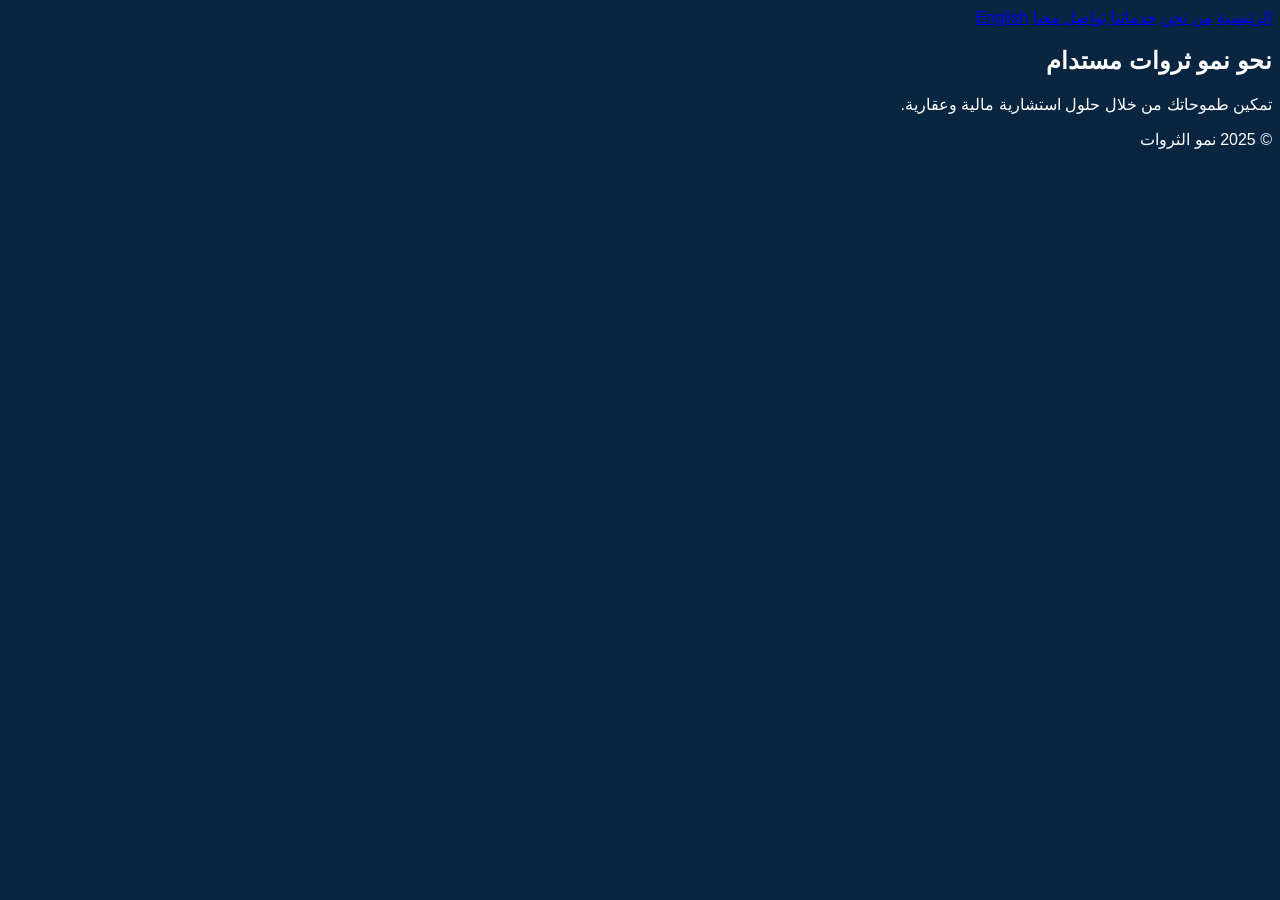
<file: ar/index.html>
<!DOCTYPE html><html lang="ar" dir="rtl"><head><meta charset="UTF-8"><title>الرئيسية</title><link rel="stylesheet" href="../styles.css"></head><body>

<header>
  <nav>
    <a href="index.html">الرئيسية</a>
    <a href="about.html">من نحن</a>
    <a href="services.html">خدماتنا</a>
    <a href="contact.html">تواصل معنا</a>
    <a href="../en/index.html">English</a>
  </nav>
</header>

<main><h2>نحو نمو ثروات مستدام</h2><p>تمكين طموحاتك من خلال حلول استشارية مالية وعقارية.</p></main><footer><p>© 2025 نمو الثروات</p></footer></body></html>
</file>
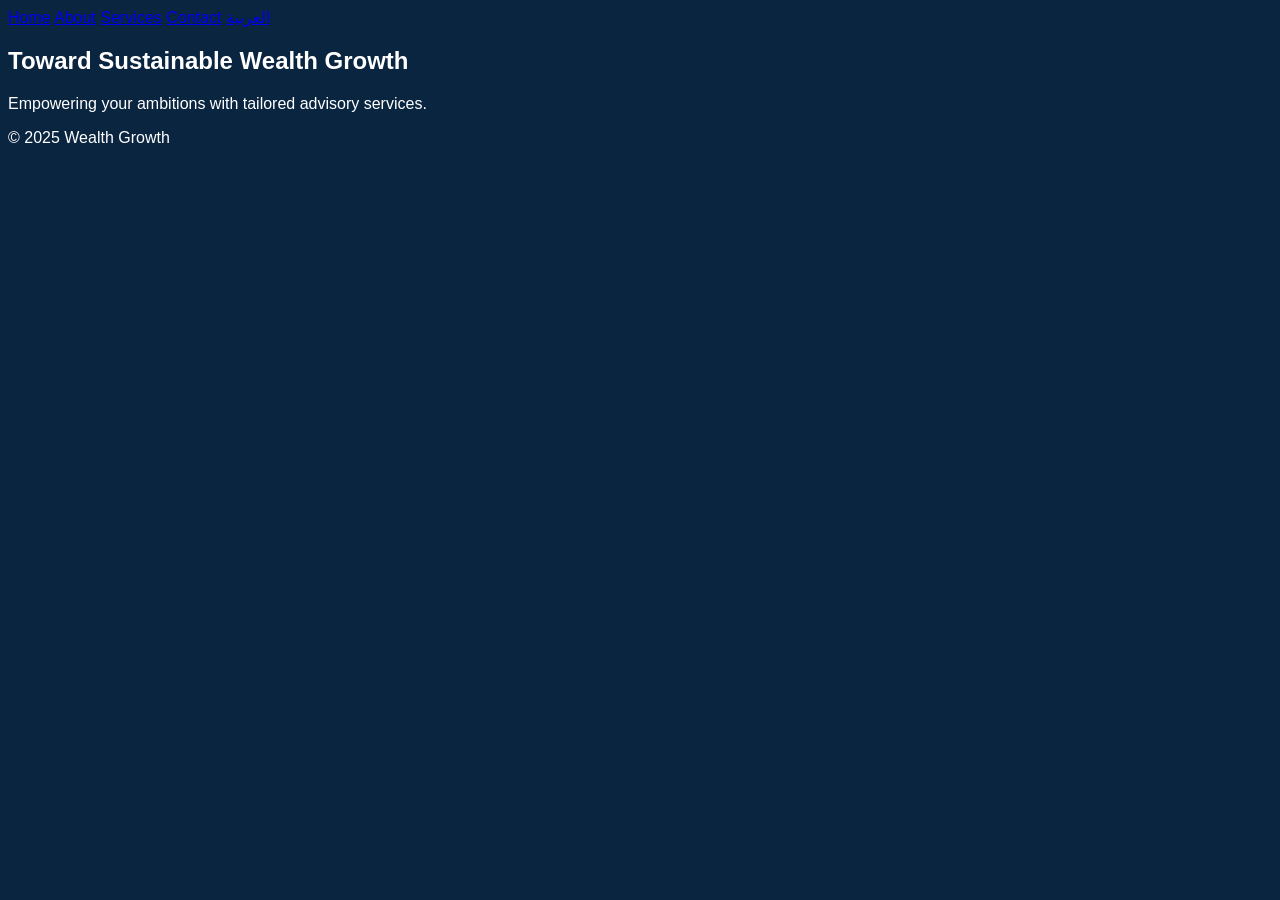
<file: en/index.html>
<!DOCTYPE html><html lang="en"><head><meta charset="UTF-8"><title>Home</title><link rel="stylesheet" href="../styles.css"></head><body>

<header>
  <nav>
    <a href="index.html">Home</a>
    <a href="about.html">About</a>
    <a href="services.html">Services</a>
    <a href="contact.html">Contact</a>
    <a href="../ar/index.html">العربية</a>
  </nav>
</header>

<main><h2>Toward Sustainable Wealth Growth</h2><p>Empowering your ambitions with tailored advisory services.</p></main><footer><p>© 2025 Wealth Growth</p></footer></body></html>
</file>
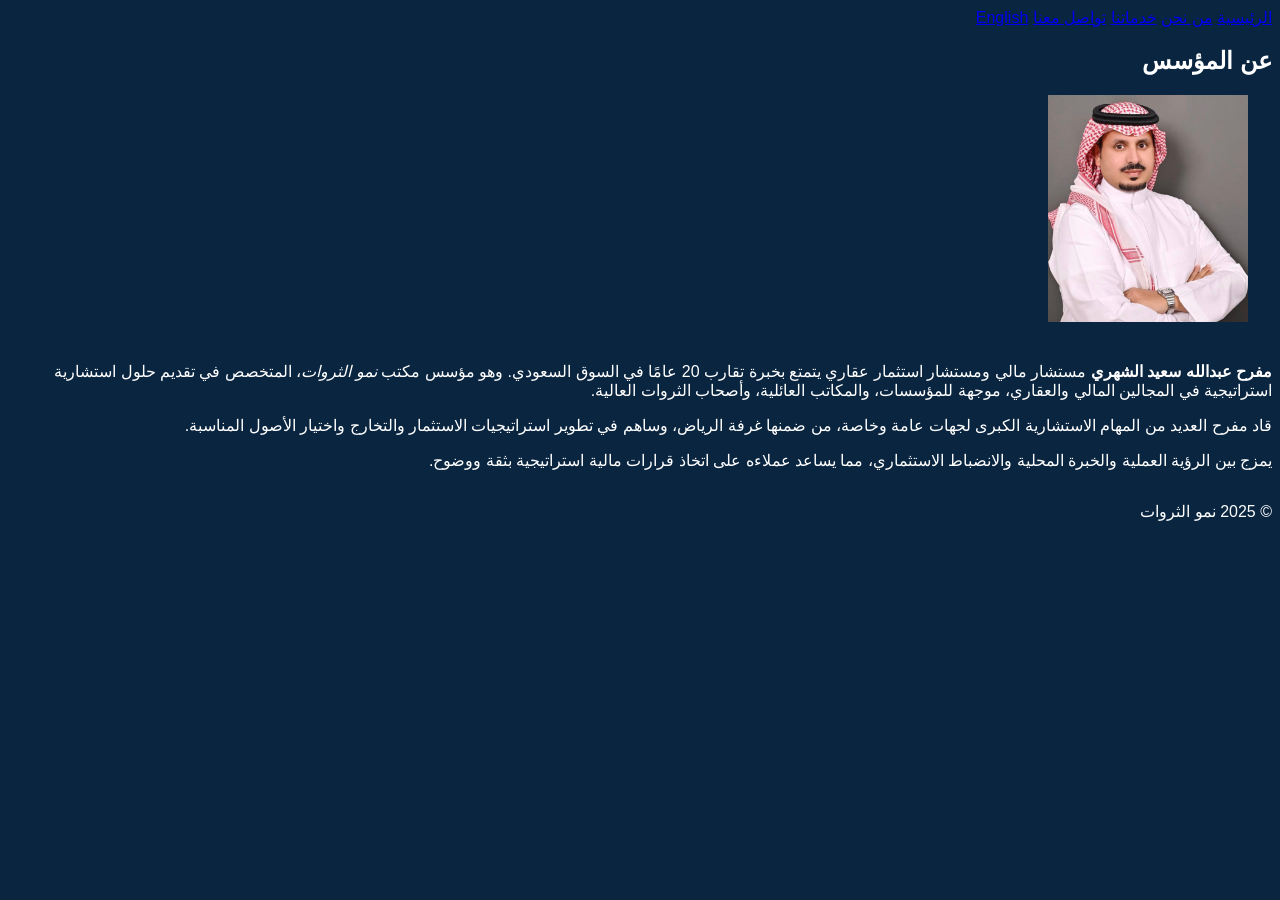
<file: ar/about.html>
<!DOCTYPE html><html lang="ar" dir="rtl"><head>
<meta charset="UTF-8">
<title>من نحن</title>
<link rel="stylesheet" href="../styles.css">
</head><body>

<header>
  <nav>
    <a href="index.html">الرئيسية</a>
    <a href="about.html">من نحن</a>
    <a href="services.html">خدماتنا</a>
    <a href="contact.html">تواصل معنا</a>
    <a href="../en/index.html">English</a>
  </nav>
</header>

<main>
  <h2>عن المؤسس</h2>
  <div style="display: flex; flex-wrap: wrap; align-items: flex-start;">
    <img src="../founder.jpg" alt="صورة المؤسس" style="max-width: 200px; margin: 0 1.5rem 1.5rem 0;">
    <div>
      <p><strong>مفرح عبدالله سعيد الشهري</strong> مستشار مالي ومستشار استثمار عقاري يتمتع بخبرة تقارب 20 عامًا في السوق السعودي. وهو مؤسس مكتب <em>نمو الثروات</em>، المتخصص في تقديم حلول استشارية استراتيجية في المجالين المالي والعقاري، موجهة للمؤسسات، والمكاتب العائلية، وأصحاب الثروات العالية.</p>
      <p>قاد مفرح العديد من المهام الاستشارية الكبرى لجهات عامة وخاصة، من ضمنها غرفة الرياض، وساهم في تطوير استراتيجيات الاستثمار والتخارج واختيار الأصول المناسبة.</p>
      <p>يمزج بين الرؤية العملية والخبرة المحلية والانضباط الاستثماري، مما يساعد عملاءه على اتخاذ قرارات مالية استراتيجية بثقة ووضوح.</p>
    </div>
  </div>
</main>
<footer><p>© 2025 نمو الثروات</p></footer>
</body></html>
</file>
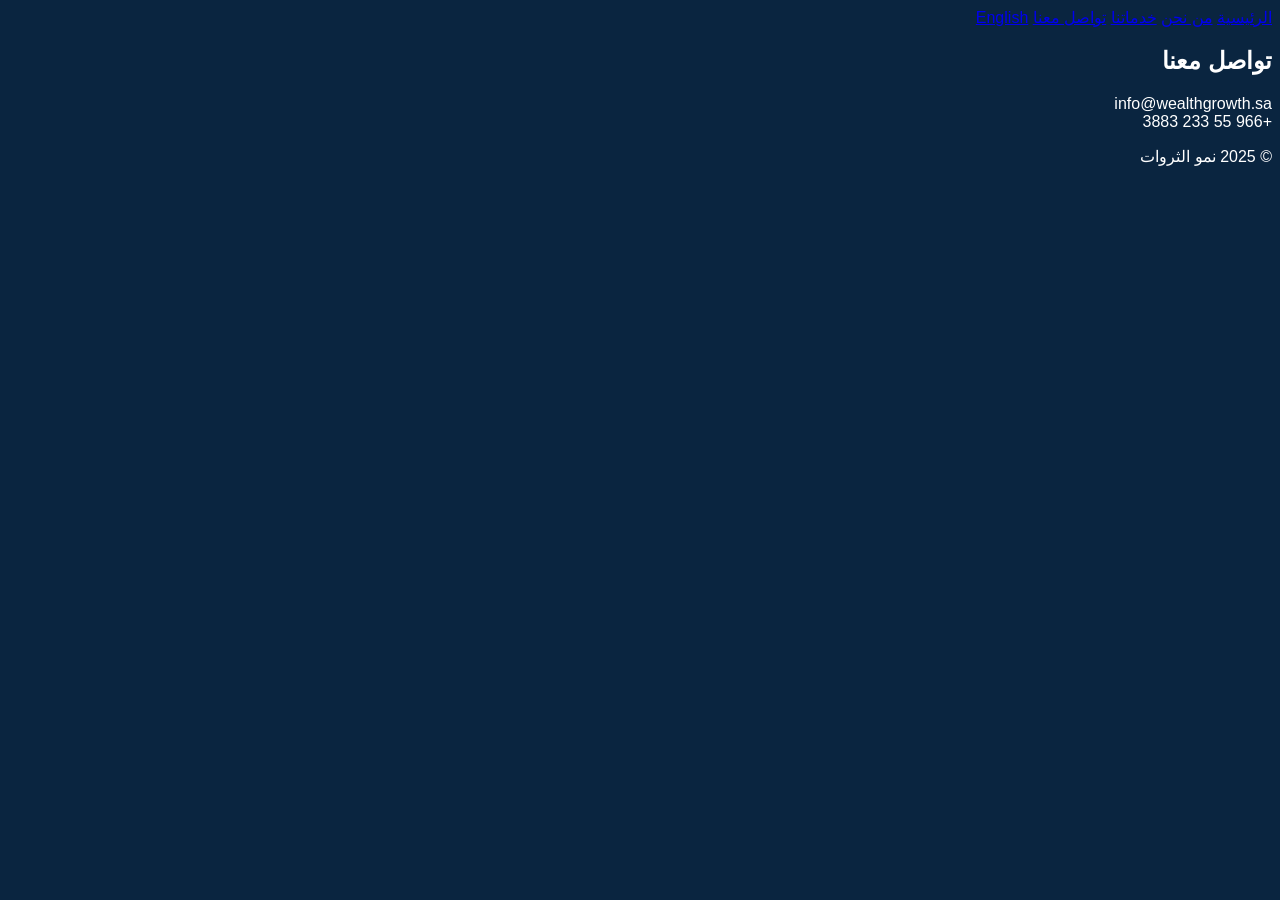
<file: ar/contact.html>
<!DOCTYPE html><html lang="ar" dir="rtl"><head><meta charset="UTF-8"><title>تواصل معنا</title><link rel="stylesheet" href="../styles.css"></head><body>

<header>
  <nav>
    <a href="index.html">الرئيسية</a>
    <a href="about.html">من نحن</a>
    <a href="services.html">خدماتنا</a>
    <a href="contact.html">تواصل معنا</a>
    <a href="../en/index.html">English</a>
  </nav>
</header>

<main><h2>تواصل معنا</h2><p>info@wealthgrowth.sa<br>+966 55 233 3883</p></main><footer><p>© 2025 نمو الثروات</p></footer></body></html>
</file>
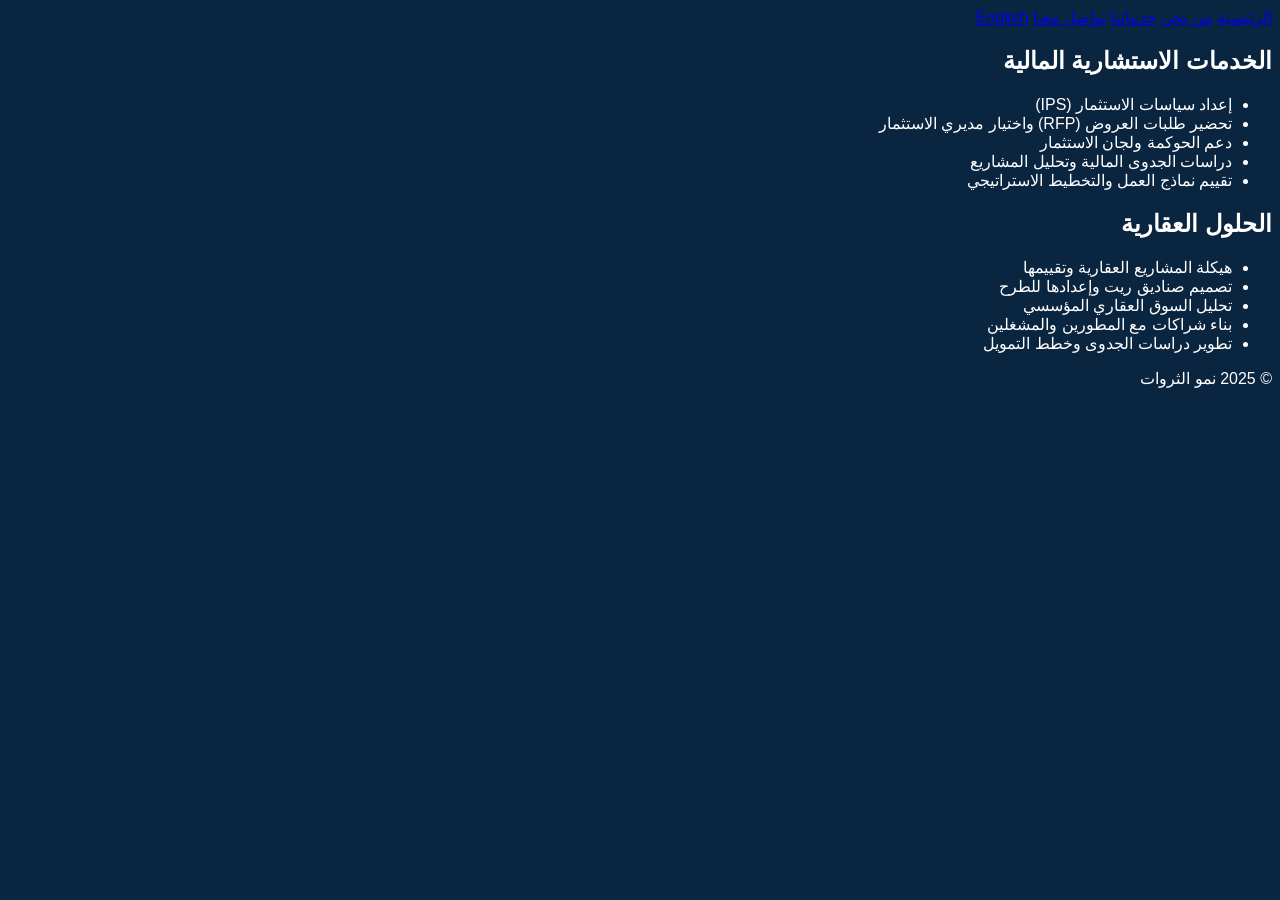
<file: ar/services.html>
<!DOCTYPE html><html lang="ar" dir="rtl"><head>
<meta charset="UTF-8">
<title>خدماتنا</title>
<link rel="stylesheet" href="../styles.css">
</head><body>
<header>
  <nav>
    <a href="index.html">الرئيسية</a>
    <a href="about.html">من نحن</a>
    <a href="services.html">خدماتنا</a>
    <a href="contact.html">تواصل معنا</a>
    <a href="../en/index.html">English</a>
  </nav>
</header>
<main>
  <h2>الخدمات الاستشارية المالية</h2>
  <ul>
    <li>إعداد سياسات الاستثمار (IPS)</li>
    <li>تحضير طلبات العروض (RFP) واختيار مديري الاستثمار</li>
    <li>دعم الحوكمة ولجان الاستثمار</li>
    <li>دراسات الجدوى المالية وتحليل المشاريع</li>
    <li>تقييم نماذج العمل والتخطيط الاستراتيجي</li>
  </ul>

  <h2>الحلول العقارية</h2>
  <ul>
    <li>هيكلة المشاريع العقارية وتقييمها</li>
    <li>تصميم صناديق ريت وإعدادها للطرح</li>
    <li>تحليل السوق العقاري المؤسسي</li>
    <li>بناء شراكات مع المطورين والمشغلين</li>
    <li>تطوير دراسات الجدوى وخطط التمويل</li>
  </ul>
</main>
<footer><p>© 2025 نمو الثروات</p></footer>
</body></html>
</file>
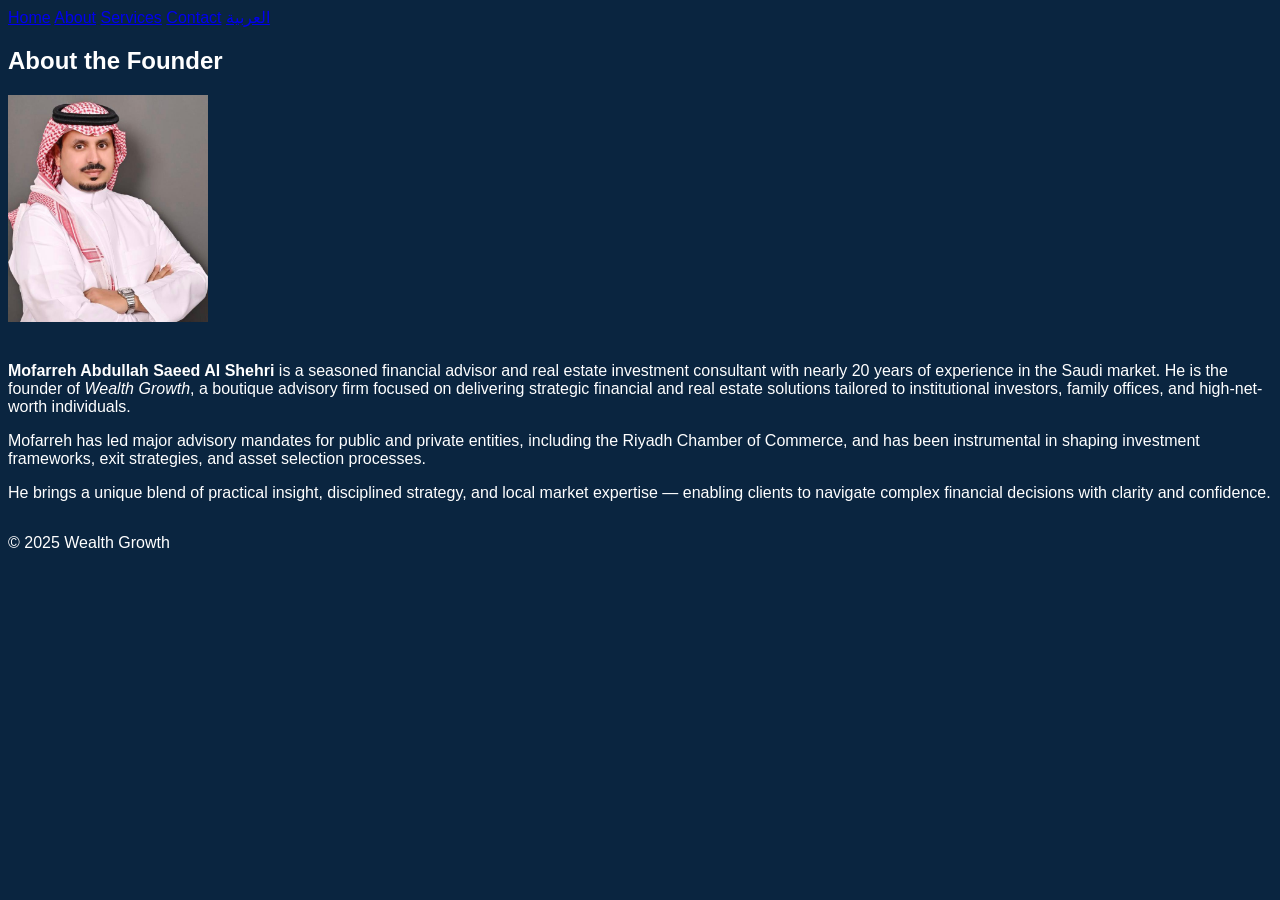
<file: en/about.html>
<!DOCTYPE html><html lang="en"><head>
<meta charset="UTF-8">
<title>About</title>
<link rel="stylesheet" href="../styles.css">
</head><body>

<header>
  <nav>
    <a href="index.html">Home</a>
    <a href="about.html">About</a>
    <a href="services.html">Services</a>
    <a href="contact.html">Contact</a>
    <a href="../ar/index.html">العربية</a>
  </nav>
</header>

<main>
  <h2>About the Founder</h2>
  <div style="display: flex; flex-wrap: wrap; align-items: flex-start;">
    <img src="../founder.jpg" alt="Founder Photo" style="max-width: 200px; margin: 0 1.5rem 1.5rem 0;">
    <div>
      <p><strong>Mofarreh Abdullah Saeed Al Shehri</strong> is a seasoned financial advisor and real estate investment consultant with nearly 20 years of experience in the Saudi market. He is the founder of <em>Wealth Growth</em>, a boutique advisory firm focused on delivering strategic financial and real estate solutions tailored to institutional investors, family offices, and high-net-worth individuals.</p>
      <p>Mofarreh has led major advisory mandates for public and private entities, including the Riyadh Chamber of Commerce, and has been instrumental in shaping investment frameworks, exit strategies, and asset selection processes.</p>
      <p>He brings a unique blend of practical insight, disciplined strategy, and local market expertise — enabling clients to navigate complex financial decisions with clarity and confidence.</p>
    </div>
  </div>
</main>
<footer><p>© 2025 Wealth Growth</p></footer>
</body></html>
</file>
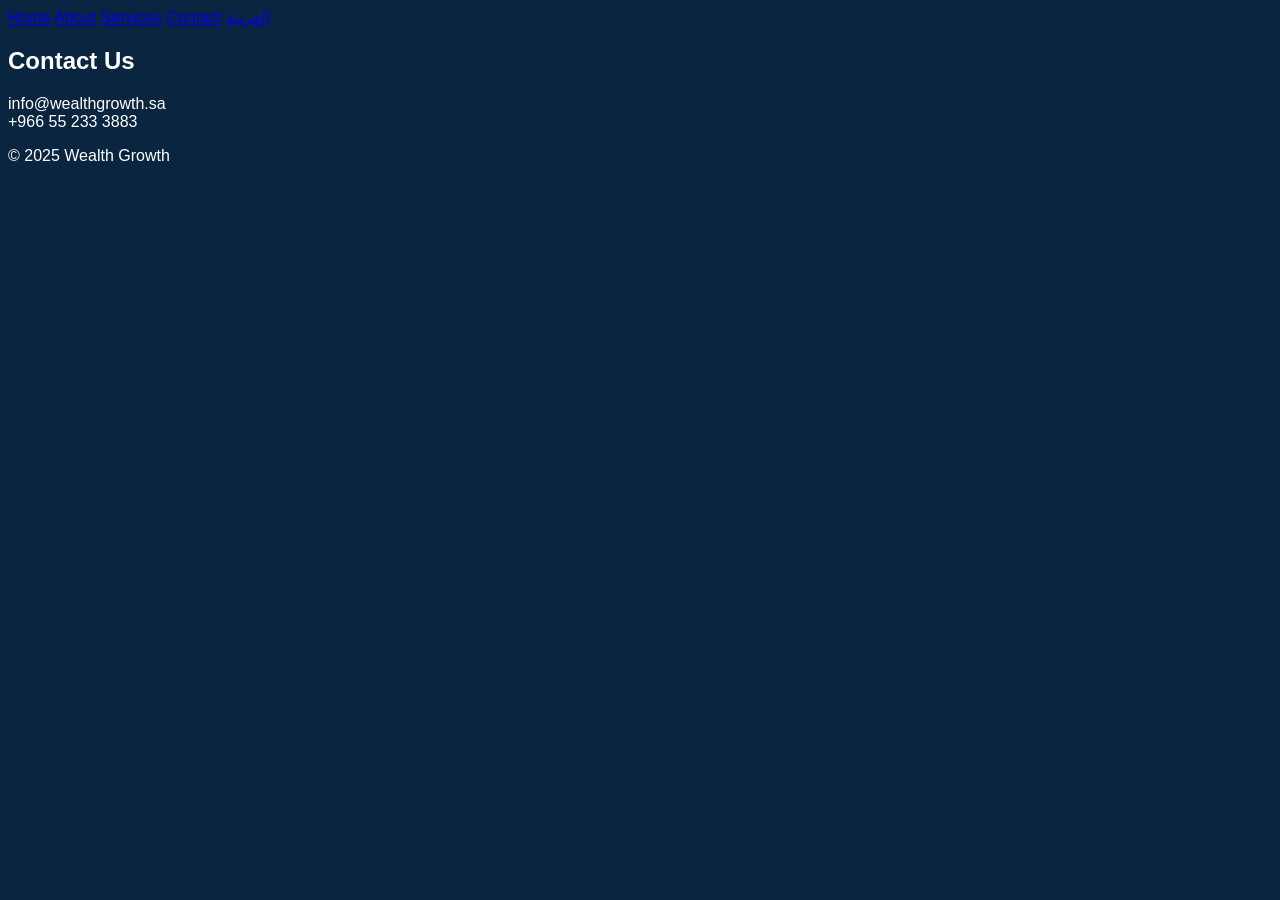
<file: en/contact.html>
<!DOCTYPE html><html lang="en"><head><meta charset="UTF-8"><title>Contact</title><link rel="stylesheet" href="../styles.css"></head><body>

<header>
  <nav>
    <a href="index.html">Home</a>
    <a href="about.html">About</a>
    <a href="services.html">Services</a>
    <a href="contact.html">Contact</a>
    <a href="../ar/index.html">العربية</a>
  </nav>
</header>

<main><h2>Contact Us</h2><p>info@wealthgrowth.sa<br>+966 55 233 3883</p></main><footer><p>© 2025 Wealth Growth</p></footer></body></html>
</file>
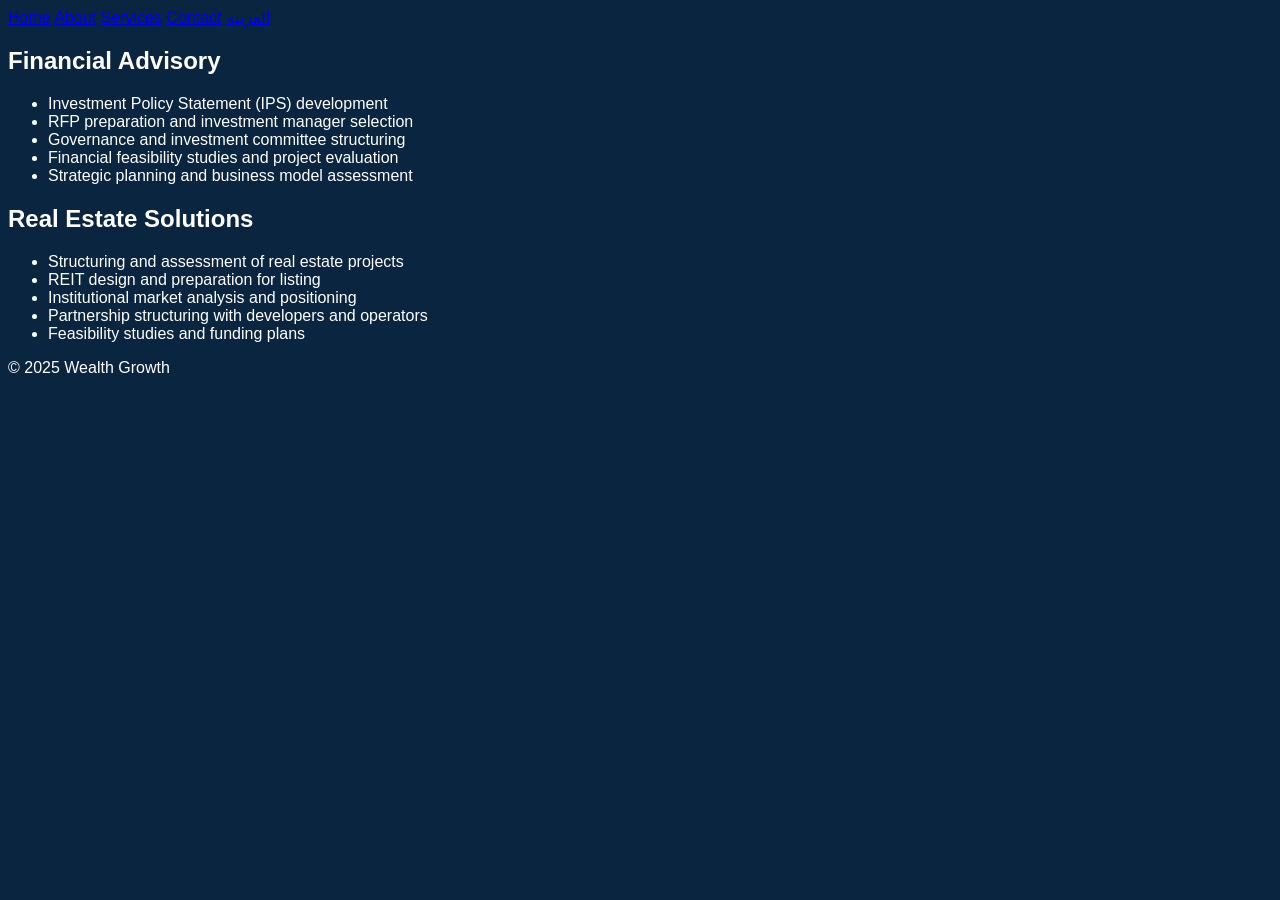
<file: en/services.html>
<!DOCTYPE html><html lang="en"><head>
<meta charset="UTF-8">
<title>Our Services</title>
<link rel="stylesheet" href="../styles.css">
</head><body>
<header>
  <nav>
    <a href="index.html">Home</a>
    <a href="about.html">About</a>
    <a href="services.html">Services</a>
    <a href="contact.html">Contact</a>
    <a href="../ar/index.html">العربية</a>
  </nav>
</header>
<main>
  <h2>Financial Advisory</h2>
  <ul>
    <li>Investment Policy Statement (IPS) development</li>
    <li>RFP preparation and investment manager selection</li>
    <li>Governance and investment committee structuring</li>
    <li>Financial feasibility studies and project evaluation</li>
    <li>Strategic planning and business model assessment</li>
  </ul>

  <h2>Real Estate Solutions</h2>
  <ul>
    <li>Structuring and assessment of real estate projects</li>
    <li>REIT design and preparation for listing</li>
    <li>Institutional market analysis and positioning</li>
    <li>Partnership structuring with developers and operators</li>
    <li>Feasibility studies and funding plans</li>
  </ul>
</main>
<footer><p>© 2025 Wealth Growth</p></footer>
</body></html>
</file>
<file: styles.css>
body { background-color: #0A2540; color: white; font-family: sans-serif; }
</file>
